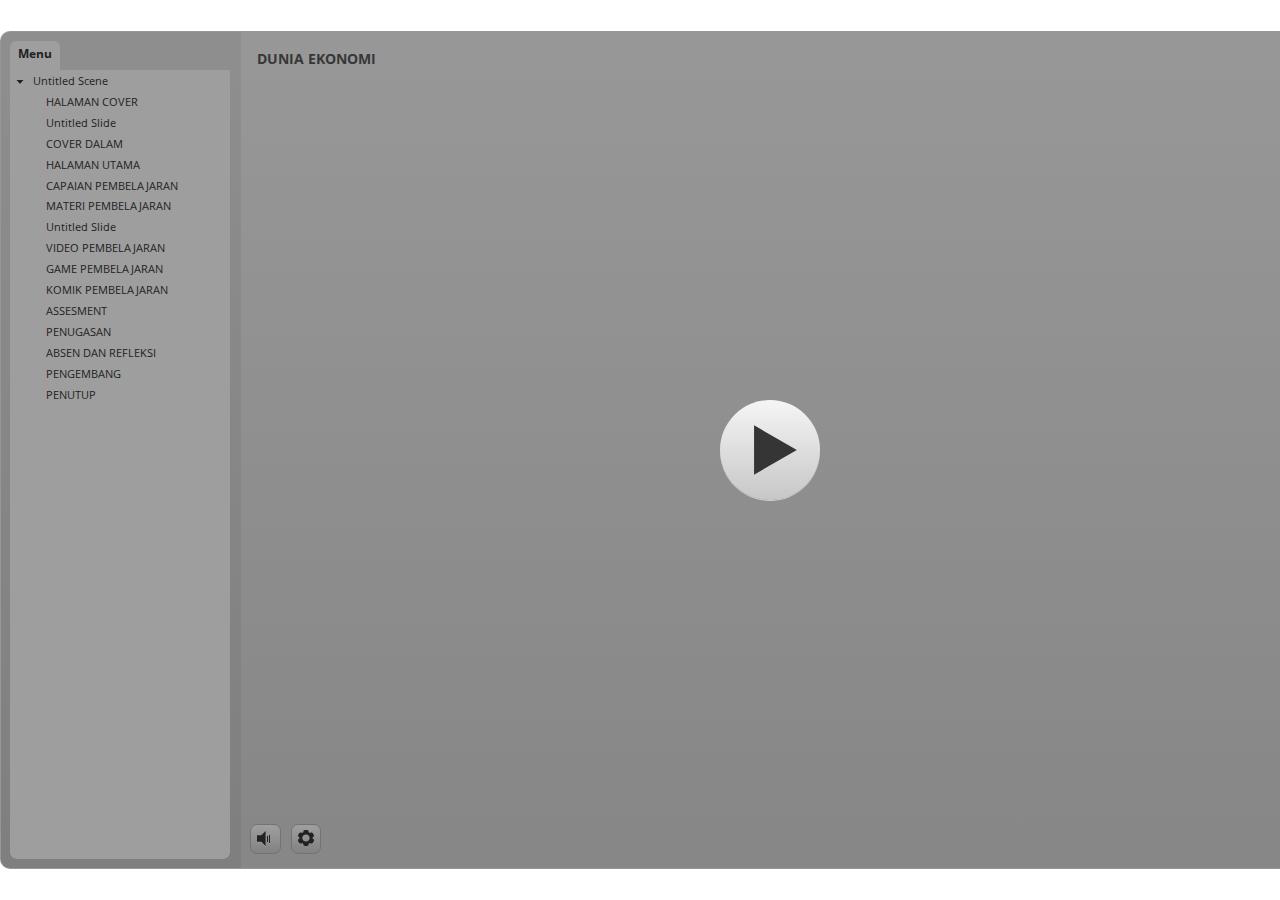
<file: index.html>
﻿<!doctype html>
<html lang="en-US">
<head>
  <meta charset="utf-8">
  <!-- Created using Storyline 3 - http://www.articulate.com  -->
  <!-- version: 3.20.30234.0 -->
  <title>DUNIA EKONOMI</title>
  <meta http-equiv="x-ua-compatible" content="IE=edge"/>
  <meta name="viewport" content="width=device-width,initial-scale=1,user-scalable=no,shrink-to-fit=no,minimal-ui"/>
  <meta name="apple-mobile-web-app-capable" content="yes"/>
  <style>
    html, body { height: 100%; padding: 0; margin: 0 }
    #app { height: 100%; width: 100%; }
  </style>

  <script>
    window.DS = {};
    window.globals = {
      DATA_PATH_BASE: '',
      HAS_FRAME: true,
      HAS_SLIDE: true,

      lmsPresent: false,
      tinCanPresent: false,
      cmi5Present: false,
      aoSupport: false,
      scale: 'noscale',
      captureRc: false,
      browserSize: 'optimal',
      bgColor: '#FFFFFF',
      features: '',
      themeName: 'classic',
      preloaderColor: '#FFFFFF',
      suppressAnalytics: false,
      productChannel: 'perpetual',
      publishSource: 'storyline',
      aid: '',
      cid: '99d97eb4-0e53-4b21-b6d2-5ed781868b0e',
      playerVersion: '3.20.30234.0',
      publishTimestamp: '2024-09-14T23:37:39.7065292Z',
      maxIosVideoElements: 10,
      connectionSettings: { },

      
      parseParams: function(qs) {
        if (window.globals.parsedParams != null) {
          return window.globals.parsedParams;
        }
        qs = (qs || window.location.search.substr(1)).split('+').join(' ');
        var params = {},
            tokens,
            re = /[?&]?([^=]+)=([^&]*)/g;

        while (tokens = re.exec(qs)) {
          params[decodeURIComponent(tokens[1]).trim()] =
            decodeURIComponent(tokens[2]).trim();
        }
        window.globals.parsedParams = params;
        return params;
      }

    };
  </script>
  <script>
    var isIe11 = ('ActiveXObject' in window || window.MSBlobBuilder != null)
      && window.msCrypto != null && !window.ActiveXObject;
    if (isIe11) {
      window.globals.unsupportedBrowser = true;
      document.write(atob('[base64]'));
    }
  </script>
  
  <script>window.THREE = { };</script>
  
</head>
<body style="background: #FFFFFF" class="cs-HTML theme-classic">
  <!-- 360 -->
  <script>!function(){var e,i=/iPhone/i,o=/iPod/i,n=/iPad/i,t=/\biOS-universal(?:.+)Mac\b/i,r=/\bAndroid(?:.+)Mobile\b/i,a=/Android/i,d=/(?:SD4930UR|\bSilk(?:.+)Mobile\b)/i,p=/Silk/i,l=/Windows Phone/i,u=/\bWindows(?:.+)ARM\b/i,b=/BlackBerry/i,s=/BB10/i,c=/Opera Mini/i,f=/\b(CriOS|Chrome)(?:.+)Mobile/i,h=/Mobile(?:.+)Firefox\b/i,v=function(e){return void 0!==e&&"MacIntel"===e.platform&&"number"==typeof e.maxTouchPoints&&e.maxTouchPoints>1&&"undefined"==typeof MSStream};e=function(e){var m={userAgent:"",platform:"",maxTouchPoints:0};e||"undefined"==typeof navigator?"string"==typeof e?m.userAgent=e:e&&e.userAgent&&(m={userAgent:e.userAgent,platform:e.platform,maxTouchPoints:e.maxTouchPoints||0}):m={userAgent:navigator.userAgent,platform:navigator.platform,maxTouchPoints:navigator.maxTouchPoints||0};var g=m.userAgent,y=g.split("[FBAN");void 0!==y[1]&&(g=y[0]),void 0!==(y=g.split("Twitter"))[1]&&(g=y[0]);var A=function(e){return function(i){return i.test(e)}}(g),w={apple:{phone:A(i)&&!A(l),ipod:A(o),tablet:!A(i)&&(A(n)||v(m))&&!A(l),universal:A(t),device:(A(i)||A(o)||A(n)||A(t)||v(m))&&!A(l)},amazon:{phone:A(d),tablet:!A(d)&&A(p),device:A(d)||A(p)},android:{phone:!A(l)&&A(d)||!A(l)&&A(r),tablet:!A(l)&&!A(d)&&!A(r)&&(A(p)||A(a)),device:!A(l)&&(A(d)||A(p)||A(r)||A(a))||A(/\bokhttp\b/i)},windows:{phone:A(l),tablet:A(u),device:A(l)||A(u)},other:{blackberry:A(b),blackberry10:A(s),opera:A(c),firefox:A(h),chrome:A(f),device:A(b)||A(s)||A(c)||A(h)||A(f)},any:!1,phone:!1,tablet:!1};return w.any=w.apple.device||w.android.device||w.windows.device||w.other.device,w.phone=w.apple.phone||w.android.phone||w.windows.phone,w.tablet=w.apple.tablet||w.android.tablet||w.windows.tablet,w}(),"object"==typeof exports&&"undefined"!=typeof module?module.exports=e:"function"==typeof define&&define.amd?define((function(){return e})):this.isMobile=e}();
    window.isMobile.apple.tablet = window.isMobile.apple.tablet ||
      (navigator.platform === 'MacIntel' && navigator.maxTouchPoints > 1);
    window.isMobile.apple.device = window.isMobile.apple.device || window.isMobile.apple.tablet;
    window.isMobile.tablet = window.isMobile.tablet || window.isMobile.apple.tablet;
    window.isMobile.any = window.isMobile.any || window.isMobile.apple.tablet;
  </script>

  <div id="focus-sink" tabindex="-1"></div>

  <div id="preso"></div>
  <script>
    (function() {

      var classTypes = [ 'desktop', 'mobile', 'phone', 'tablet' ];

      var addDeviceClasses = function(prefix, testObj) {
        var curr, i;
        for (i = 0; i < classTypes.length; i++) {
          curr = classTypes[i];
          if (testObj[curr]) {
            document.body.classList.add(prefix + curr);
          }
        }
      };

      var params = window.globals.parseParams(),
          isDevicePreview = params.devicepreview === '1',
          isPhoneOverride = params.deviceType === 'phone' || (isDevicePreview && params.phone == '1'),
          isTabletOverride = (params.deviceType === 'tablet' || isDevicePreview) && !isPhoneOverride,
          isMobileOverride = isPhoneOverride || isTabletOverride;

      var deviceView = {
        desktop: !window.isMobile.any && !isMobileOverride,
        mobile: window.isMobile.any || isMobileOverride,
        phone: isPhoneOverride || (window.isMobile.phone && !isTabletOverride),
        tablet: isTabletOverride || window.isMobile.tablet
      };

      window.globals.deviceView = deviceView;
      window.isMobile.desktop = !window.isMobile.any;
      window.isMobile.mobile = window.isMobile.any;

      addDeviceClasses('view-', deviceView);

    })();
  </script>
  
  <script src='story_content/user.js' type=text/javascript></script>
  <div class="slide-loader"></div>

  <script>
    if (window.globals.deviceView.isMobile) { var doc = document, loader = doc.body.querySelector('.slide-loader'); [ 1, 2, 3 ].forEach(function(n) { var d = doc.createElement('div'); d.style.backgroundColor = window.globals.preloaderColor; d.classList.add('mobile-loader-dot'); d.classList.add('dot' + n); loader.appendChild(d); }); }
  </script>

  <div class="mobile-load-title-overlay" style="display: none">
    <div class="mobile-load-title">DUNIA EKONOMI</div>
  </div>

  <div class="mobile-chrome-warning"></div>

  
<style>
  .warn-connection-dialog {
    display: none;
    background: transparent;
    pointer-events: none;
    position: fixed;
    left: 0;
    top: 0;
    width: 100%;
    height: 100%;
    z-index: 999;
  }

  .warn-connection-content {
    border-radius: 4px;
    background: white;
    border: 1px solid #E7E7E7;
    color: #333333;
    box-shadow: 0 2px 4px rgba(0, 0, 0, 0.25);
    transition: all 150ms ease-out;
    position: absolute;
    white-space: nowrap;
  }

  .view-phone.is-landscape .warn-connection-content {
    left: 23px;
    bottom: 23px;
  }

  .view-tablet.is-landscape .warn-connection-content {
    left: 50%;
    top: 20px;
    transform: translateX(-50%);
  }

  .is-portrait .warn-connection-content {
    transform: translate(-50%, calc(-100% - 15px));
  }

  .warn-connection-content p {
    display: inline-block;
    margin: 0 8px 0 0;
    line-height: 33px;
    font-size: 11px;
  }

  .warn-connection-content svg {
    position: relative;
    vertical-align: middle;
    margin: 0 2px 2px 8px;
  }

  .view-desktop .warn-connection-content {
    left: 1.5em;
    bottom: 1.5em;
  }

  .view-desktop .warn-connection-content p {
    font-size: 1.1em;
  }

  .is-offline .warn-connection-dialog {
    display: block;
  }

  .is-offline .cs-panel * {
    pointer-events: none !important;
  }

  .is-offline .cs-panel {
    pointer-events: all !important;
  }

  .is-offline #nav-controls * {
    pointer-events: none !important;
  }

  .is-offline #nav-controls {
    pointer-events: all !important;
  }
</style>

<div class="warn-connection-dialog">
  <div class="warn-connection-content">
    <svg width="17" height="15" viewBox="0 0 17 15" xmlns="http://www.w3.org/2000/svg">
      <path fill="#8F0000" stroke="white" d="M16.07,12.98 L15.88,12.23 L9.51,1.21 C8.97,0.26,7.6,0.26,7.06,1.21 L0.69,12.23 C0.15,13.16,0.81,14.36,1.91,14.36 H14.65 C15.47,14.36,16.05,13.7,16.07,12.98 Z"/>
      <path fill="white" stroke="white" d="M8.58,5.5 C8.35,5.28,8.5,5.35,8.21,5.32 C8.09,5.35,7.97,5.49,7.96,5.67 C7.97,5.79,7.98,5.92,7.98,6.04 L7.98,6.04 C7.99,6.17,8,6.31,8.01,6.43 L8.01,6.44 C8.03,6.92,8.06,7.41,8.09,7.9 L8.09,7.9 C8.12,8.39,8.14,8.88,8.17,9.37 C8.17,9.39,8.18,9.42,8.2,9.44 C8.23,9.46,8.25,9.47,8.28,9.47 C8.31,9.47,8.34,9.46,8.35,9.44 C8.37,9.43,8.38,9.4,8.39,9.35 L8.39,9.34 C8.39,9.24,8.4,9.15,8.4,9.05 L8.4,9.05 C8.41,8.96,8.41,8.86,8.42,8.75 C8.43,8.44,8.45,8.12,8.47,7.81 L8.47,7.81 C8.49,7.49,8.51,7.18,8.53,6.87 C8.55,6.46,8.56,6.05,8.59,5.64 L8.6,5.62 C8.6,5.57,8.59,5.53,8.58,5.5 L8.21,5.32 Z"/>
      <circle fill="white" stroke="white" cx="8.3" cy="11.35" r="0.3"/>
    </svg>
    <p>You are offline. Trying to reconnect...</p>
  </div>
</div>

<script>
  (function() {
    window.DS.connection = {
      warningShown: false,
      assets: {},
      loadingAssetGroup: false,
      retryDelay: 500
    };

    // @TODO this is POC code and can be cleaned up a bit more if we move forward
    // with the feature



    // The `window.globals.features` variable must be set in `webpack.dev.config` when testing locally - it is not enough
    // to have it in the data - but it must be set there as well.
    var useConnectionMessages = window.AbortController != null &&
      window.location.protocol != 'file:' &&
      window.globals.features.indexOf('ConnectionMessages') != -1;

    window.DS.connection.useConnectionMessages = useConnectionMessages

    var assetCount = 0;
    var checkLoadedId;
    var connectionSettings = window.globals.connectionSettings;

    if (useConnectionMessages && connectionSettings != null) {
      var contentEl = document.querySelector('.warn-connection-content');
      var messageEl = contentEl.querySelector('p')

      if (connectionSettings.useDarkTheme) {
        contentEl.style.borderColor = '#BABBBA';
        contentEl.style.backgroundColor = '#282828';
        contentEl.style.color = '#FFFFFF';
      }

      if (connectionSettings.message != null) {
        messageEl.textContent = window.decodeURIComponent(connectionSettings.message);
      }
    }

    function checkAssetsReady() {
      for (var i in DS.connection.assets) {
        if (!DS.connection.assets[i].success) {
          return false;
        }
      }
      return true;
    }

    function stopAssetGroup() {
      if (!useConnectionMessages) { return; }

      assetCount = 0;

      DS.connection.oldAssetGroup = DS.connection.assets;
      DS.connection.assets = {};
      DS.connection.loadingAssetGroup = false;
      clearInterval(checkLoadedId);
    }

    function startAssetGroup() {
      if (!useConnectionMessages) { return; }
      var ticks = 0;
      clearInterval(checkLoadedId);
      checkLoadedId = setInterval(function() {
        var loaded = 0;
        if (assetCount === 0 && loaded === 0) {
          clearInterval(checkLoadedId);
          return;
        }

        for (var i in DS.connection.assets) {
          if (DS.connection.assets[i].success) {
            loaded++;
          }
        }

        if (assetCount === loaded && checkAssetsReady()) {
          for (var i in DS.connection.assets) {
            if (DS.connection.assets[i].action) {
              DS.connection.assets[i].action();
            }
          }
          hideWarning();
          stopAssetGroup();
        }
      }, 100)
    }

    function requiredAsset(url, action, retry, type) {
      if (!useConnectionMessages) { return; }
      if (DS.connection.assets[url]) { return; }

      DS.connection.assets[url] = {
        success: false, action: action, retry: retry, type: type
      };
      assetCount = Object.keys(DS.connection.assets).length;
      if (!DS.connection.loadingAssetGroup) {
        startAssetGroup();
      }
      DS.connection.loadingAssetGroup = true;
    }

    function assetLoaded(url) {
      if (!useConnectionMessages) { return; }
      if (DS.connection.assets[url]) {
        DS.connection.assets[url].success = true;
      }
    }

    function assetFailed(url) {
      if (!useConnectionMessages) { return; }
      if (!DS.connection.assets[url]) {
        if (/\.js$/.test(url)) {
          setTimeout(function() {
            if (DS.connection.lastSlideLoaded != null) {
              DS.connection.lastSlideLoaded();
            }
          }, DS.connection.retryDelay);
        }
        return;
      }
      if (!DS.connection.warningShown) { showWarning(); }
      if (DS.connection.assets[url].retry) {
        setTimeout(function() {
          if (!DS.connection.assets[url].success) {
            DS.connection.assets[url].retry()
          }
        }, DS.connection.retryDelay);
      }
    }

    function hideWarning() {
      document.body.classList.remove('is-offline');
      DS.connection.warningShown = false;
    }
    DS.connection.hideWarning = hideWarning

    function showWarning(btn) {
      document.body.classList.add('is-offline')
      DS.connection.warningShown = true;
      updateWarningPosition();
    }

    function updateWarningPosition() {
      if (!DS.connection.warningShown) {
        return;
      }

      var isPortrait = document.body.classList.contains('is-portrait');
      var warningEl = document.querySelector('.warn-connection-content');

      if (isPortrait) {
        var slide = document.querySelector('.primary-slide');
        var slideRect = slide.getBoundingClientRect();

        warningEl.style.top = `${slideRect.top}px`
        warningEl.style.left = `${slideRect.left + slideRect.width / 2}px`
      } else {
        warningEl.style.top = null;
        warningEl.style.left = null;
      }

      window.requestAnimationFrame(updateWarningPosition);
    }

    // these will all be noops if the feature flag isn't set in
    // the data and `window.globals.features`
    DS.connection.requiredAsset = requiredAsset;
    DS.connection.assetLoaded = assetLoaded;
    DS.connection.assetFailed = assetFailed;
    DS.connection.stopAssetGroup = stopAssetGroup;
    DS.connection.startAssetGroup = startAssetGroup;
  })();
</script>


  <script>
    
    if (window.autoSpider && window.vInterfaceObject) {
      document.querySelector('.mobile-load-title-overlay').style.display = 'none';
    }
  </script>

  

  <link rel="stylesheet" href="html5/data/css/output.min.css" data-noprefix/>
</body>
<script src="html5/lib/scripts/bootstrapper.min.js"></script>
</html>
</file>
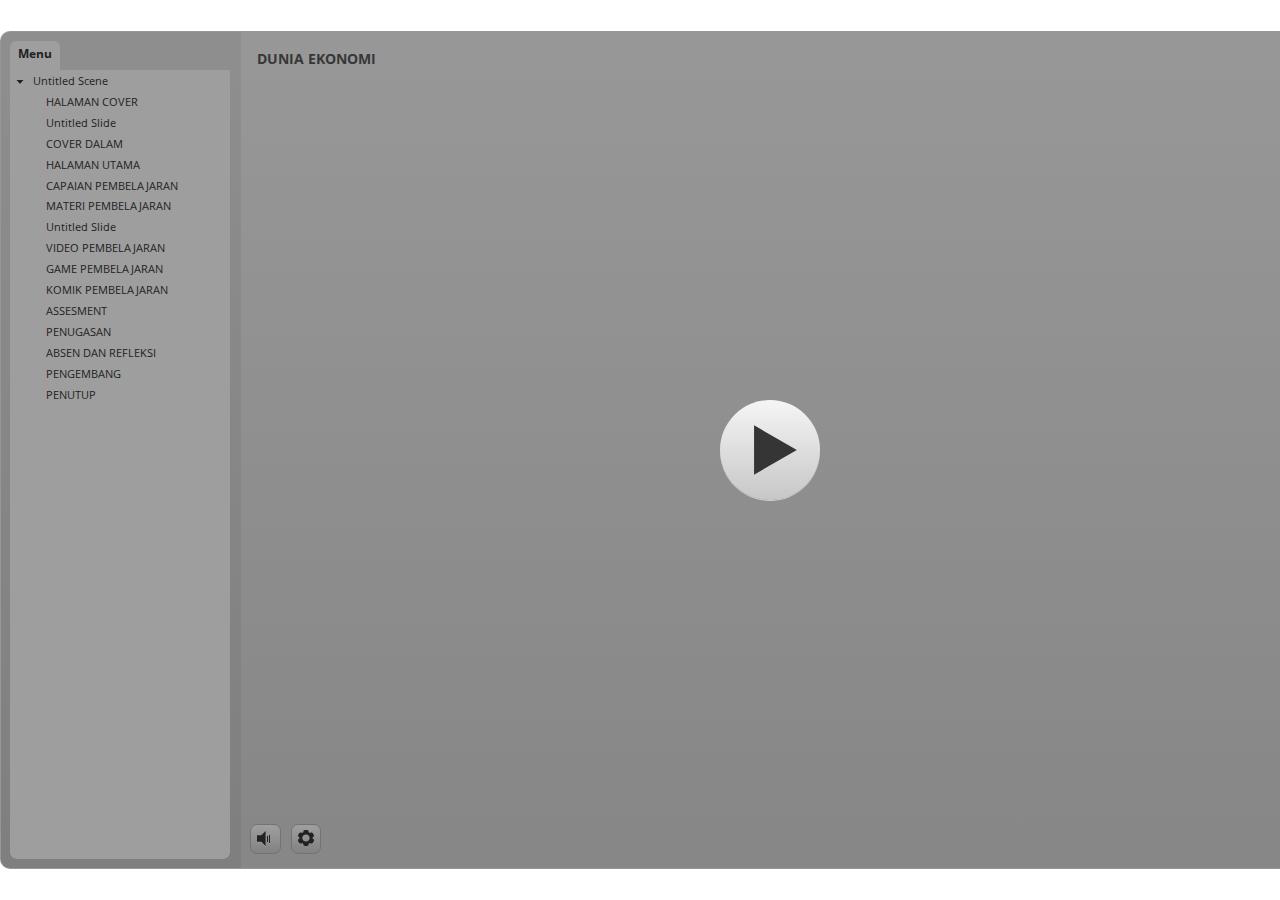
<file: story.html>
﻿<!doctype html>
<html lang="en-US">
<head>
  <meta charset="utf-8">
  <!-- Created using Storyline 3 - http://www.articulate.com  -->
  <!-- version: 3.20.30234.0 -->
  <title>DUNIA EKONOMI</title>
  <meta http-equiv="x-ua-compatible" content="IE=edge"/>
  <meta name="viewport" content="width=device-width,initial-scale=1,user-scalable=no,shrink-to-fit=no,minimal-ui"/>
  <meta name="apple-mobile-web-app-capable" content="yes"/>
  <style>
    html, body { height: 100%; padding: 0; margin: 0 }
    #app { height: 100%; width: 100%; }
  </style>

  <script>
    window.DS = {};
    window.globals = {
      DATA_PATH_BASE: '',
      HAS_FRAME: true,
      HAS_SLIDE: true,

      lmsPresent: false,
      tinCanPresent: false,
      cmi5Present: false,
      aoSupport: false,
      scale: 'noscale',
      captureRc: false,
      browserSize: 'optimal',
      bgColor: '#FFFFFF',
      features: '',
      themeName: 'classic',
      preloaderColor: '#FFFFFF',
      suppressAnalytics: false,
      productChannel: 'perpetual',
      publishSource: 'storyline',
      aid: '',
      cid: '99d97eb4-0e53-4b21-b6d2-5ed781868b0e',
      playerVersion: '3.20.30234.0',
      publishTimestamp: '2024-09-14T23:14:20.9367016Z',
      maxIosVideoElements: 10,
      connectionSettings: { },

      
      parseParams: function(qs) {
        if (window.globals.parsedParams != null) {
          return window.globals.parsedParams;
        }
        qs = (qs || window.location.search.substr(1)).split('+').join(' ');
        var params = {},
            tokens,
            re = /[?&]?([^=]+)=([^&]*)/g;

        while (tokens = re.exec(qs)) {
          params[decodeURIComponent(tokens[1]).trim()] =
            decodeURIComponent(tokens[2]).trim();
        }
        window.globals.parsedParams = params;
        return params;
      }

    };
  </script>
  <script>
    var isIe11 = ('ActiveXObject' in window || window.MSBlobBuilder != null)
      && window.msCrypto != null && !window.ActiveXObject;
    if (isIe11) {
      window.globals.unsupportedBrowser = true;
      document.write(atob('[base64]'));
    }
  </script>
  
  <script>window.THREE = { };</script>
  
</head>
<body style="background: #FFFFFF" class="cs-HTML theme-classic">
  <!-- 360 -->
  <script>!function(){var e,i=/iPhone/i,o=/iPod/i,n=/iPad/i,t=/\biOS-universal(?:.+)Mac\b/i,r=/\bAndroid(?:.+)Mobile\b/i,a=/Android/i,d=/(?:SD4930UR|\bSilk(?:.+)Mobile\b)/i,p=/Silk/i,l=/Windows Phone/i,u=/\bWindows(?:.+)ARM\b/i,b=/BlackBerry/i,s=/BB10/i,c=/Opera Mini/i,f=/\b(CriOS|Chrome)(?:.+)Mobile/i,h=/Mobile(?:.+)Firefox\b/i,v=function(e){return void 0!==e&&"MacIntel"===e.platform&&"number"==typeof e.maxTouchPoints&&e.maxTouchPoints>1&&"undefined"==typeof MSStream};e=function(e){var m={userAgent:"",platform:"",maxTouchPoints:0};e||"undefined"==typeof navigator?"string"==typeof e?m.userAgent=e:e&&e.userAgent&&(m={userAgent:e.userAgent,platform:e.platform,maxTouchPoints:e.maxTouchPoints||0}):m={userAgent:navigator.userAgent,platform:navigator.platform,maxTouchPoints:navigator.maxTouchPoints||0};var g=m.userAgent,y=g.split("[FBAN");void 0!==y[1]&&(g=y[0]),void 0!==(y=g.split("Twitter"))[1]&&(g=y[0]);var A=function(e){return function(i){return i.test(e)}}(g),w={apple:{phone:A(i)&&!A(l),ipod:A(o),tablet:!A(i)&&(A(n)||v(m))&&!A(l),universal:A(t),device:(A(i)||A(o)||A(n)||A(t)||v(m))&&!A(l)},amazon:{phone:A(d),tablet:!A(d)&&A(p),device:A(d)||A(p)},android:{phone:!A(l)&&A(d)||!A(l)&&A(r),tablet:!A(l)&&!A(d)&&!A(r)&&(A(p)||A(a)),device:!A(l)&&(A(d)||A(p)||A(r)||A(a))||A(/\bokhttp\b/i)},windows:{phone:A(l),tablet:A(u),device:A(l)||A(u)},other:{blackberry:A(b),blackberry10:A(s),opera:A(c),firefox:A(h),chrome:A(f),device:A(b)||A(s)||A(c)||A(h)||A(f)},any:!1,phone:!1,tablet:!1};return w.any=w.apple.device||w.android.device||w.windows.device||w.other.device,w.phone=w.apple.phone||w.android.phone||w.windows.phone,w.tablet=w.apple.tablet||w.android.tablet||w.windows.tablet,w}(),"object"==typeof exports&&"undefined"!=typeof module?module.exports=e:"function"==typeof define&&define.amd?define((function(){return e})):this.isMobile=e}();
    window.isMobile.apple.tablet = window.isMobile.apple.tablet ||
      (navigator.platform === 'MacIntel' && navigator.maxTouchPoints > 1);
    window.isMobile.apple.device = window.isMobile.apple.device || window.isMobile.apple.tablet;
    window.isMobile.tablet = window.isMobile.tablet || window.isMobile.apple.tablet;
    window.isMobile.any = window.isMobile.any || window.isMobile.apple.tablet;
  </script>

  <div id="focus-sink" tabindex="-1"></div>

  <div id="preso"></div>
  <script>
    (function() {

      var classTypes = [ 'desktop', 'mobile', 'phone', 'tablet' ];

      var addDeviceClasses = function(prefix, testObj) {
        var curr, i;
        for (i = 0; i < classTypes.length; i++) {
          curr = classTypes[i];
          if (testObj[curr]) {
            document.body.classList.add(prefix + curr);
          }
        }
      };

      var params = window.globals.parseParams(),
          isDevicePreview = params.devicepreview === '1',
          isPhoneOverride = params.deviceType === 'phone' || (isDevicePreview && params.phone == '1'),
          isTabletOverride = (params.deviceType === 'tablet' || isDevicePreview) && !isPhoneOverride,
          isMobileOverride = isPhoneOverride || isTabletOverride;

      var deviceView = {
        desktop: !window.isMobile.any && !isMobileOverride,
        mobile: window.isMobile.any || isMobileOverride,
        phone: isPhoneOverride || (window.isMobile.phone && !isTabletOverride),
        tablet: isTabletOverride || window.isMobile.tablet
      };

      window.globals.deviceView = deviceView;
      window.isMobile.desktop = !window.isMobile.any;
      window.isMobile.mobile = window.isMobile.any;

      addDeviceClasses('view-', deviceView);

    })();
  </script>
  
  <script src='story_content/user.js' type=text/javascript></script>
  <div class="slide-loader"></div>

  <script>
    if (window.globals.deviceView.isMobile) { var doc = document, loader = doc.body.querySelector('.slide-loader'); [ 1, 2, 3 ].forEach(function(n) { var d = doc.createElement('div'); d.style.backgroundColor = window.globals.preloaderColor; d.classList.add('mobile-loader-dot'); d.classList.add('dot' + n); loader.appendChild(d); }); }
  </script>

  <div class="mobile-load-title-overlay" style="display: none">
    <div class="mobile-load-title">DUNIA EKONOMI</div>
  </div>

  <div class="mobile-chrome-warning"></div>

  
<style>
  .warn-connection-dialog {
    display: none;
    background: transparent;
    pointer-events: none;
    position: fixed;
    left: 0;
    top: 0;
    width: 100%;
    height: 100%;
    z-index: 999;
  }

  .warn-connection-content {
    border-radius: 4px;
    background: white;
    border: 1px solid #E7E7E7;
    color: #333333;
    box-shadow: 0 2px 4px rgba(0, 0, 0, 0.25);
    transition: all 150ms ease-out;
    position: absolute;
    white-space: nowrap;
  }

  .view-phone.is-landscape .warn-connection-content {
    left: 23px;
    bottom: 23px;
  }

  .view-tablet.is-landscape .warn-connection-content {
    left: 50%;
    top: 20px;
    transform: translateX(-50%);
  }

  .is-portrait .warn-connection-content {
    transform: translate(-50%, calc(-100% - 15px));
  }

  .warn-connection-content p {
    display: inline-block;
    margin: 0 8px 0 0;
    line-height: 33px;
    font-size: 11px;
  }

  .warn-connection-content svg {
    position: relative;
    vertical-align: middle;
    margin: 0 2px 2px 8px;
  }

  .view-desktop .warn-connection-content {
    left: 1.5em;
    bottom: 1.5em;
  }

  .view-desktop .warn-connection-content p {
    font-size: 1.1em;
  }

  .is-offline .warn-connection-dialog {
    display: block;
  }

  .is-offline .cs-panel * {
    pointer-events: none !important;
  }

  .is-offline .cs-panel {
    pointer-events: all !important;
  }

  .is-offline #nav-controls * {
    pointer-events: none !important;
  }

  .is-offline #nav-controls {
    pointer-events: all !important;
  }
</style>

<div class="warn-connection-dialog">
  <div class="warn-connection-content">
    <svg width="17" height="15" viewBox="0 0 17 15" xmlns="http://www.w3.org/2000/svg">
      <path fill="#8F0000" stroke="white" d="M16.07,12.98 L15.88,12.23 L9.51,1.21 C8.97,0.26,7.6,0.26,7.06,1.21 L0.69,12.23 C0.15,13.16,0.81,14.36,1.91,14.36 H14.65 C15.47,14.36,16.05,13.7,16.07,12.98 Z"/>
      <path fill="white" stroke="white" d="M8.58,5.5 C8.35,5.28,8.5,5.35,8.21,5.32 C8.09,5.35,7.97,5.49,7.96,5.67 C7.97,5.79,7.98,5.92,7.98,6.04 L7.98,6.04 C7.99,6.17,8,6.31,8.01,6.43 L8.01,6.44 C8.03,6.92,8.06,7.41,8.09,7.9 L8.09,7.9 C8.12,8.39,8.14,8.88,8.17,9.37 C8.17,9.39,8.18,9.42,8.2,9.44 C8.23,9.46,8.25,9.47,8.28,9.47 C8.31,9.47,8.34,9.46,8.35,9.44 C8.37,9.43,8.38,9.4,8.39,9.35 L8.39,9.34 C8.39,9.24,8.4,9.15,8.4,9.05 L8.4,9.05 C8.41,8.96,8.41,8.86,8.42,8.75 C8.43,8.44,8.45,8.12,8.47,7.81 L8.47,7.81 C8.49,7.49,8.51,7.18,8.53,6.87 C8.55,6.46,8.56,6.05,8.59,5.64 L8.6,5.62 C8.6,5.57,8.59,5.53,8.58,5.5 L8.21,5.32 Z"/>
      <circle fill="white" stroke="white" cx="8.3" cy="11.35" r="0.3"/>
    </svg>
    <p>You are offline. Trying to reconnect...</p>
  </div>
</div>

<script>
  (function() {
    window.DS.connection = {
      warningShown: false,
      assets: {},
      loadingAssetGroup: false,
      retryDelay: 500
    };

    // @TODO this is POC code and can be cleaned up a bit more if we move forward
    // with the feature



    // The `window.globals.features` variable must be set in `webpack.dev.config` when testing locally - it is not enough
    // to have it in the data - but it must be set there as well.
    var useConnectionMessages = window.AbortController != null &&
      window.location.protocol != 'file:' &&
      window.globals.features.indexOf('ConnectionMessages') != -1;

    window.DS.connection.useConnectionMessages = useConnectionMessages

    var assetCount = 0;
    var checkLoadedId;
    var connectionSettings = window.globals.connectionSettings;

    if (useConnectionMessages && connectionSettings != null) {
      var contentEl = document.querySelector('.warn-connection-content');
      var messageEl = contentEl.querySelector('p')

      if (connectionSettings.useDarkTheme) {
        contentEl.style.borderColor = '#BABBBA';
        contentEl.style.backgroundColor = '#282828';
        contentEl.style.color = '#FFFFFF';
      }

      if (connectionSettings.message != null) {
        messageEl.textContent = window.decodeURIComponent(connectionSettings.message);
      }
    }

    function checkAssetsReady() {
      for (var i in DS.connection.assets) {
        if (!DS.connection.assets[i].success) {
          return false;
        }
      }
      return true;
    }

    function stopAssetGroup() {
      if (!useConnectionMessages) { return; }

      assetCount = 0;

      DS.connection.oldAssetGroup = DS.connection.assets;
      DS.connection.assets = {};
      DS.connection.loadingAssetGroup = false;
      clearInterval(checkLoadedId);
    }

    function startAssetGroup() {
      if (!useConnectionMessages) { return; }
      var ticks = 0;
      clearInterval(checkLoadedId);
      checkLoadedId = setInterval(function() {
        var loaded = 0;
        if (assetCount === 0 && loaded === 0) {
          clearInterval(checkLoadedId);
          return;
        }

        for (var i in DS.connection.assets) {
          if (DS.connection.assets[i].success) {
            loaded++;
          }
        }

        if (assetCount === loaded && checkAssetsReady()) {
          for (var i in DS.connection.assets) {
            if (DS.connection.assets[i].action) {
              DS.connection.assets[i].action();
            }
          }
          hideWarning();
          stopAssetGroup();
        }
      }, 100)
    }

    function requiredAsset(url, action, retry, type) {
      if (!useConnectionMessages) { return; }
      if (DS.connection.assets[url]) { return; }

      DS.connection.assets[url] = {
        success: false, action: action, retry: retry, type: type
      };
      assetCount = Object.keys(DS.connection.assets).length;
      if (!DS.connection.loadingAssetGroup) {
        startAssetGroup();
      }
      DS.connection.loadingAssetGroup = true;
    }

    function assetLoaded(url) {
      if (!useConnectionMessages) { return; }
      if (DS.connection.assets[url]) {
        DS.connection.assets[url].success = true;
      }
    }

    function assetFailed(url) {
      if (!useConnectionMessages) { return; }
      if (!DS.connection.assets[url]) {
        if (/\.js$/.test(url)) {
          setTimeout(function() {
            if (DS.connection.lastSlideLoaded != null) {
              DS.connection.lastSlideLoaded();
            }
          }, DS.connection.retryDelay);
        }
        return;
      }
      if (!DS.connection.warningShown) { showWarning(); }
      if (DS.connection.assets[url].retry) {
        setTimeout(function() {
          if (!DS.connection.assets[url].success) {
            DS.connection.assets[url].retry()
          }
        }, DS.connection.retryDelay);
      }
    }

    function hideWarning() {
      document.body.classList.remove('is-offline');
      DS.connection.warningShown = false;
    }
    DS.connection.hideWarning = hideWarning

    function showWarning(btn) {
      document.body.classList.add('is-offline')
      DS.connection.warningShown = true;
      updateWarningPosition();
    }

    function updateWarningPosition() {
      if (!DS.connection.warningShown) {
        return;
      }

      var isPortrait = document.body.classList.contains('is-portrait');
      var warningEl = document.querySelector('.warn-connection-content');

      if (isPortrait) {
        var slide = document.querySelector('.primary-slide');
        var slideRect = slide.getBoundingClientRect();

        warningEl.style.top = `${slideRect.top}px`
        warningEl.style.left = `${slideRect.left + slideRect.width / 2}px`
      } else {
        warningEl.style.top = null;
        warningEl.style.left = null;
      }

      window.requestAnimationFrame(updateWarningPosition);
    }

    // these will all be noops if the feature flag isn't set in
    // the data and `window.globals.features`
    DS.connection.requiredAsset = requiredAsset;
    DS.connection.assetLoaded = assetLoaded;
    DS.connection.assetFailed = assetFailed;
    DS.connection.stopAssetGroup = stopAssetGroup;
    DS.connection.startAssetGroup = startAssetGroup;
  })();
</script>


  <script>
    
    if (window.autoSpider && window.vInterfaceObject) {
      document.querySelector('.mobile-load-title-overlay').style.display = 'none';
    }
  </script>

  

  <link rel="stylesheet" href="html5/data/css/output.min.css" data-noprefix/>
</body>
<script src="html5/lib/scripts/bootstrapper.min.js"></script>
</html>
</file>
<file: html5/data/css/output.min.css>
@font-face {
  font-family: 'Open SansBold CharsBoldD89813AB';
  src: url('[data-uri]');
  font-style: normal;
  font-weight: normal;
}
@font-face {
  font-family: 'Open Sans Charset1_ 6B521DAE437';
  src: url('[data-uri]');
  font-style: normal;
  font-weight: normal;
}
@font-face {
  font-family: 'Open Sans Charset0_v9TY33EDE6F2';
  src: url('[data-uri]');
  font-style: normal;
  font-weight: normal;
}
@font-face {
  font-family: 'Franklin Gothic Demi Co6E842A20';
  src: url('[data-uri]');
  font-style: normal;
  font-weight: normal;
}
@font-face {
  font-family: 'Franklin Gothic DemBold1C43E450';
  src: url('[data-uri]');
  font-style: normal;
  font-weight: normal;
}
@font-face {
  font-family: 'Open SansBold CharsBoldE47A47C6';
  src: url('[data-uri]');
  font-style: normal;
  font-weight: normal;
}
.cs-npnxnanbnsnfns00001100101 .cs-infopanel  {
  box-shadow: 0 1px 0 rgba(184, 184, 184, 1);
  background: rgba(255, 255, 255, 1);
}
.cs-npnxnanbnsnfns00001100101 .cs-infopanel .cs-link {
  color: rgba(124, 34, 128, 1);
}
.cs-npnxnanbnsnfns00001100101 .cs-infopanel .cs-link:hover {
  color: rgba(0, 0, 238, 1);
}
.cs-npnxnanbnsnfns00001100101 .cs-infopanel .cs-name {
  color: rgba(68, 68, 68, 1);
}
.cs-npnxnanbnsnfns00001100101 .cs-infopanel .cs-title {
  color: rgba(153, 153, 153, 1);
}
.cs-npnxnanbnsnfns00001100101 .cs-infopanelpopup  {
  box-shadow: 0 1px 0 rgba(184, 184, 184, 1);
  background: linear-gradient(180deg, rgba(233, 233, 233, 1) 0%, rgba(207, 207, 207, 1) 100%);
}
.cs-npnxnanbnsnfns00001100101 .cs-infopanelpopup .cs-link {
  color: rgba(124, 34, 128, 1);
}
.cs-npnxnanbnsnfns00001100101 .cs-infopanelpopup .cs-link:hover {
  color: rgba(0, 0, 238, 1);
}
.cs-npnxnanbnsnfns00001100101 .cs-infopanelpopup .cs-name {
  color: rgba(68, 68, 68, 1);
}
.cs-npnxnanbnsnfns00001100101 .cs-infopanelpopup .cs-bio {
  color: rgba(153, 153, 153, 1);
}
.cs-npnxnanbnsnfns00001100101 .cs-timer  {
  color: rgba(85, 85, 85, 1);
}
.cs-npnxnanbnsnfns00001100101 .cs-duration stop:first-child {
  stop-color: rgba(0, 215, 255, 1);
}
.cs-npnxnanbnsnfns00001100101 .cs-duration stop:last-child {
  stop-color: rgba(0, 171, 255, 1);
}
.cs-npnxnanbnsnfns00001100101 .cs-elapsed stop:first-child {
  stop-color: rgba(254, 227, 71, 1);
}
.cs-npnxnanbnsnfns00001100101 .cs-elapsed stop:last-child {
  stop-color: rgba(252, 204, 42, 1);
}
.cs-npnxnanbnsnfns00001100101 .cs-timer .cs-pie .cs-innerstroke {
  stroke: rgba(199, 199, 199, 1);
}
.cs-npnxnanbnsnfns00001100101 .cs-timer .cs-pie .cs-innerborder {
  stroke: rgba(255, 255, 255, 1);
}
.cs-npnxnanbnsnfns00001100101 .cs-window  {
  box-shadow: 0 8px 5px rgba(0, 0, 0, 0.2);
  border-color: rgba(234, 234, 234, 1);
  background: rgba(243, 243, 243, 1);
  color: rgba(85, 85, 85, 1);
}
.cs-npnxnanbnsnfns00001100101 .cs-window .cs-diva {
  border-color: rgba(247, 247, 247, 1);
}
.cs-npnxnanbnsnfns00001100101 .cs-window .cs-divb {
  border-color: rgba(211, 211, 211, 1);
}
.cs-npnxnanbnsnfns00001100101 .cs-editor .cs-editor-slide {
  color: rgba(85, 85, 85, 1);
}
.cs-npnxnanbnsnfns00001100101 .cs-editor .cs-editor-html {
  color: rgba(68, 68, 68, 1);
}
.cs-npnxnanbnsnfns00001100101 .cs-editor .cs-editor-button {
  text-shadow: 0 1px 0 rgba(240, 240, 240, 1);
  color: rgba(53, 53, 53, 1);
  border-color: rgba(177, 177, 177, 1);
  background: linear-gradient(180deg, rgba(245, 245, 245, 1) 0%, rgba(199, 199, 199, 1) 100%);
}
.cs-npnxnanbnsnfns00001100101 .cs-editor .cs-editor-button:hover {
  background: linear-gradient(180deg, rgba(242, 242, 242, 1) 0%, rgba(175, 175, 175, 1) 100%);
}
.cs-npnxnanbnsnfns00001100101 .cs-editor .cs-editor-button:active {
  background: linear-gradient(180deg, rgba(199, 199, 199, 1) 0%, rgba(244, 244, 244, 1) 100%);
}
.cs-npnxnanbnsnfns00001100101 .cs-listitem  {
  color: rgba(53, 53, 53, 1);
  border-color: rgba(223, 223, 223, 1);
}
.cs-npnxnanbnsnfns00001100101 .cs-listitem.cs-viewed {
  color: rgba(144, 144, 144, 1);
}
.cs-npnxnanbnsnfns00001100101 .cs-listitem.cs-selected {
  color: rgba(53, 53, 53, 1);
  background: rgba(192, 226, 241, 1);
}
.cs-npnxnanbnsnfns00001100101 .cs-listitem.cs-selected:hover {
  background: rgba(192, 226, 241, 1);
}
.cs-npnxnanbnsnfns00001100101 .cs-listitem.cs-selected.hover {
  background: rgba(192, 226, 241, 1);
}
.cs-npnxnanbnsnfns00001100101 .cs-listitem.cs-selected:focus {
  background: rgba(192, 226, 241, 1);
}
.cs-npnxnanbnsnfns00001100101 .cs-listitem .cs-icon-carrot {
  fill: rgba(53, 53, 53, 1);
}
.cs-npnxnanbnsnfns00001100101 .cs-listitem .cs-icon-carrot .cs-shadow {
  fill: rgba(255, 255, 255, 1);
}
.cs-npnxnanbnsnfns00001100101 .cs-listitem:hover {
  background: rgba(230, 230, 230, 1);
}
.cs-npnxnanbnsnfns00001100101 .cs-listitem.hover {
  background: rgba(230, 230, 230, 1);
}
.cs-npnxnanbnsnfns00001100101 .cs-listitem:focus {
  background: rgba(230, 230, 230, 1);
}
.cs-npnxnanbnsnfns00001100101 .cs-glossary  {
  color: rgba(53, 53, 53, 1);
}
.cs-npnxnanbnsnfns00001100101 .cs-glossary .cs-scrolling-panel {
  background: rgba(231, 231, 231, 1);
}
.cs-npnxnanbnsnfns00001100101 .cs-glossary .cs-term.cs-selected .cs-choice-list-trigger {
  color: rgba(53, 53, 53, 1);
  background: rgba(192, 226, 241, 1);
}
.cs-npnxnanbnsnfns00001100101 .cs-glossary .cs-term.cs-selected .cs-choice-list-trigger:focus {
  color: rgba(53, 53, 53, 1);
  background: rgba(192, 226, 241, 1);
}
.cs-npnxnanbnsnfns00001100101 .cs-glossary .cs-term:hover .cs-choice-list-trigger {
  background: rgba(230, 230, 230, 1);
}
.cs-npnxnanbnsnfns00001100101 .cs-glossary .cs-term.hover .cs-choice-list-trigger {
  background: rgba(230, 230, 230, 1);
}
.cs-npnxnanbnsnfns00001100101 .cs-glossary .cs-term .cs-choice-list-trigger:focus {
  background: rgba(230, 230, 230, 1);
}
.cs-npnxnanbnsnfns00001100101 .cs-glossary .cs-diva {
  border-color: rgba(226, 226, 226, 1);
}
.cs-npnxnanbnsnfns00001100101 .cs-glossary .cs-divb {
  border-color: rgba(226, 226, 226, 1);
}
.cs-npnxnanbnsnfns00001100101 .cs-glossary .cs-divc {
  border-color: rgba(250, 250, 250, 1);
}
.cs-npnxnanbnsnfns00001100101 .cs-glossary .cs-heading {
  color: rgba(68, 68, 68, 1);
}
.cs-npnxnanbnsnfns00001100101 .cs-resource .cs-separator {
  border-color: rgba(224, 224, 224, 1);
}
.cs-npnxnanbnsnfns00001100101 .cs-outline  {
  color: rgba(68, 68, 68, 1);
}
.cs-npnxnanbnsnfns00001100101 .cs-outline .cs-diva {
  border-color: rgba(198, 198, 198, 1);
}
.cs-npnxnanbnsnfns00001100101 .cs-outline .cs-divb {
  border-color: rgba(249, 249, 249, 1);
}
.cs-npnxnanbnsnfns00001100101 .cs-outline .cs-divc {
  border-color: rgba(225, 225, 225, 1);
}
.cs-npnxnanbnsnfns00001100101 .cs-outline .cs-search-filter:hover {
  color: rgba(0, 0, 238, 1);
}
.cs-npnxnanbnsnfns00001100101 .cs-outline .cs-search-filter.hover {
  color: rgba(0, 0, 238, 1);
}
.cs-npnxnanbnsnfns00001100101 .cs-transcript  {
  color: rgba(68, 68, 68, 1);
}
.cs-npnxnanbnsnfns00001100101 .cs-transcript .cs-div {
  border-color: rgba(225, 225, 225, 1);
}
.cs-npnxnanbnsnfns00001100101 .cs-tabs:not(.topmenu-item) {
  color: rgba(85, 85, 85, 1);
}
.cs-npnxnanbnsnfns00001100101 .cs-tabs .cs-inner-button:not(.topmenu-item) {
  text-shadow: 0 1px 0 rgba(240, 240, 240, 1);
}
.cs-npnxnanbnsnfns00001100101 .cs-tabs:hover:not(.topmenu-item) {
  color: rgba(51, 51, 51, 1);
}
.cs-npnxnanbnsnfns00001100101 .cs-tabs.cs-selected {
  background: rgba(243, 243, 243, 1);
  color: rgba(51, 51, 51, 1);
}
.cs-npnxnanbnsnfns00001100101 .cs-seekcontrol  {
  background: linear-gradient(180deg, rgba(245, 245, 245, 1) 0%, rgba(199, 199, 199, 1) 100%);
  border-color: rgba(177, 177, 177, 1);
}
.cs-npnxnanbnsnfns00001100101 .cs-seekcontrol .cs-button:hover .cs-icon {
  fill: rgba(85, 85, 85, 1);
}
.cs-npnxnanbnsnfns00001100101 .cs-seekcontrol .cs-button.hover .cs-icon {
  fill: rgba(85, 85, 85, 1);
}
.cs-npnxnanbnsnfns00001100101 .cs-seekcontrol .cs-button .cs-icon-shadow {
  fill: rgba(240, 240, 240, 1);
}
.cs-npnxnanbnsnfns00001100101 .cs-seekcontrol .cs-button .cs-icon {
  fill: rgba(45, 45, 45, 1);
}
.cs-npnxnanbnsnfns00001100101 .cs-seekcontrol .cs-seek .cs-fill {
  background: rgba(255, 255, 255, 1);
}
.cs-npnxnanbnsnfns00001100101 .cs-seekcontrol .cs-seek {
  background: rgba(231, 231, 231, 1);
  border-color: rgba(184, 184, 184, 1);
}
.cs-npnxnanbnsnfns00001100101 .cs-searchinput .cs-input {
  color: rgba(138, 138, 138, 1);
  border-color: rgba(173, 173, 173, 1);
  background: rgba(223, 223, 223, 1);
}
.cs-npnxnanbnsnfns00001100101 .cs-searchinput .cs-input:focus {
  color: rgba(51, 51, 51, 1);
  background: rgba(250, 250, 250, 1);
}
.cs-npnxnanbnsnfns00001100101 .cs-searchinput .cs-input:hover {
  box-shadow: inset 0 0 1px 0 rgba(107, 248, 255, 1);
}
.cs-npnxnanbnsnfns00001100101 .cs-searchinput .cs-input.hover {
  box-shadow: inset 0 0 1px 0 rgba(107, 248, 255, 1);
}
.cs-npnxnanbnsnfns00001100101 .cs-searchinput .cs-button .cs-icon {
  fill: rgba(138, 138, 138, 1);
}
.cs-npnxnanbnsnfns00001100101 .cs-searchinput .cs-button:hover {
  fill: linear-gradient(180deg, rgba(245, 245, 245, 1) 0%, rgba(199, 199, 199, 1) 100%);
}
.cs-npnxnanbnsnfns00001100101 .cs-searchinput .cs-button.hover {
  fill: linear-gradient(180deg, rgba(245, 245, 245, 1) 0%, rgba(199, 199, 199, 1) 100%);
}
.cs-npnxnanbnsnfns00001100101 .cs-menu  {
  box-shadow: 0 1px 0 rgba(184, 184, 184, 1);
  background: rgba(243, 243, 243, 1);
}
.cs-npnxnanbnsnfns00001100101 .cs-topmenu-item.active .cs-tab {
  background: rgba(243, 243, 243, 1);
}
.cs-npnxnanbnsnfns00001100101 .cs-logo  {
  box-shadow: 0 1px 0 rgba(184, 184, 184, 1);
  background: rgba(255, 255, 255, 1);
}
.cs-npnxnanbnsnfns00001100101 .cs-checkbox  {
  color: rgba(68, 68, 68, 1);
}
.cs-npnxnanbnsnfns00001100101 .cs-checkbox:hover {
  border-color: rgba(107, 248, 255, 1);
}
.cs-npnxnanbnsnfns00001100101 .cs-checkbox.hover {
  border-color: rgba(107, 248, 255, 1);
}
.cs-npnxnanbnsnfns00001100101 .cs-checkbox .cs-box {
  color: rgba(255, 255, 255, 1);
  border-color: rgba(184, 184, 184, 1);
}
.cs-npnxnanbnsnfns00001100101 .cs-checkbox .cs-box:checked::after {
  color: rgba(51, 204, 0, 1);
}
.cs-npnxnanbnsnfns00001100101 .cs-checkbox .cs-box.checked.after {
  color: rgba(51, 204, 0, 1);
}
.cs-npnxnanbnsnfns00001100101 .cs-button  {
  text-shadow: 0 1px 0 rgba(240, 240, 240, 1);
  color: rgba(53, 53, 53, 1);
  border-color: rgba(177, 177, 177, 1);
  background: linear-gradient(180deg, rgba(245, 245, 245, 1) 0%, rgba(199, 199, 199, 1) 100%);
  box-shadow: 0 1px 0 rgba(207, 207, 207, 1);
}
.cs-npnxnanbnsnfns00001100101 .cs-button .cs-icon {
  fill: rgba(53, 53, 53, 1);
}
.cs-npnxnanbnsnfns00001100101 .cs-button .cs-icon-shadow {
  fill: rgba(240, 240, 240, 1);
}
.cs-npnxnanbnsnfns00001100101 .cs-button:hover {
  background: linear-gradient(180deg, rgba(242, 242, 242, 1) 0%, rgba(175, 175, 175, 1) 100%);
}
.cs-npnxnanbnsnfns00001100101 .cs-button.hover {
  background: linear-gradient(180deg, rgba(242, 242, 242, 1) 0%, rgba(175, 175, 175, 1) 100%);
}
.cs-npnxnanbnsnfns00001100101 .cs-button:active {
  background: linear-gradient(180deg, rgba(199, 199, 199, 1) 0%, rgba(244, 244, 244, 1) 100%);
}
.cs-npnxnanbnsnfns00001100101 .cs-button.cs-disabled:hover {
  background: linear-gradient(180deg, rgba(245, 245, 245, 1) 0%, rgba(199, 199, 199, 1) 100%);
}
.cs-npnxnanbnsnfns00001100101 .cs-button.cs-disabled.hover {
  background: linear-gradient(180deg, rgba(245, 245, 245, 1) 0%, rgba(199, 199, 199, 1) 100%);
}
.cs-npnxnanbnsnfns00001100101 .cs-button.cs-disabled:active {
  background: linear-gradient(180deg, rgba(245, 245, 245, 1) 0%, rgba(199, 199, 199, 1) 100%);
}
.cs-npnxnanbnsnfns00001100101 .cs-button.cs-volume:hover {
  background: linear-gradient(180deg, rgba(245, 245, 245, 1) 0%, rgba(199, 199, 199, 1) 100%);
}
.cs-npnxnanbnsnfns00001100101 .cs-button.cs-volume.hover {
  background: linear-gradient(180deg, rgba(245, 245, 245, 1) 0%, rgba(199, 199, 199, 1) 100%);
}
.cs-npnxnanbnsnfns00001100101 .cs-button.cs-volume:active {
  background: linear-gradient(180deg, rgba(245, 245, 245, 1) 0%, rgba(199, 199, 199, 1) 100%);
}
.cs-npnxnanbnsnfns00001100101.cs-base  {
  color: rgba(85, 85, 85, 1);
  border-color: rgba(233, 233, 233, 1);
  background: linear-gradient(180deg, rgba(233, 233, 233, 1) 0%, rgba(207, 207, 207, 1) 100%);
}
.cs-npnxnanbnsnfns00001100101.cs-base .cs-separator .cs-diva {
  background: rgba(211, 211, 211, 1);
}
.cs-npnxnanbnsnfns00001100101.cs-base .cs-separator .cs-divb {
  background: rgba(247, 247, 247, 1);
}
.cs-npnxnanbnsnfns00001100101.cs-base .cs-topmenu-item.active .cs-tab {
  border-color: rgba(211, 211, 211, 1);
}
.cs-npnxnanbnsnfns00001100101.cs-base .cs-topmenu-item.active .cs-panel {
  border-color: rgba(211, 211, 211, 1);
}
.cs-npnxnanbnsnfns00001100101.cs-base .cs-left {
  background: linear-gradient(180deg, rgba(219, 219, 219, 1) 0%, rgba(195, 195, 195, 1) 100%);
}
.cs-npnxnanbnsnfns00001100101.cs-base .cs-area-primary .cs-slide-container {
  background: linear-gradient(180deg, rgba(233, 233, 233, 1) 0%, rgba(207, 207, 207, 1) 100%);
}
.cs-npnxnanbnsnfns00001100101 .cs-volume::-moz-range-thumb {
  border-color: rgba(165, 165, 165, 1);
  box-shadow: inset 0 0 1px 0 rgba(212, 212, 212, 1);
  background: rgba(200, 200, 200, 1);
}
.cs-npnxnanbnsnfns00001100101 .cs-volume::-ms-thumb {
  border-color: rgba(165, 165, 165, 1);
  box-shadow: inset 0 0 1px 0 rgba(212, 212, 212, 1);
  background: rgba(200, 200, 200, 1);
}
.cs-npnxnanbnsnfns00001100101 .cs-volume::-webkit-slider-thumb {
  border-color: rgba(165, 165, 165, 1);
  box-shadow: inset 0 0 1px 0 rgba(212, 212, 212, 1);
  background: rgba(200, 200, 200, 1);
}
.cs-npnxnanbnsnfns00001100101 .cs-volume::-moz-range-track {
  border-color: rgba(242, 242, 242, 1);
  background: linear-gradient(180deg, rgba(188, 188, 188, 1) 0%, rgba(188, 188, 188, 1) 50.196%, rgba(195, 195, 195, 1) 100%);
}
.cs-npnxnanbnsnfns00001100101 .cs-volume::-ms-track {
  border-color: rgba(242, 242, 242, 1);
  background: linear-gradient(180deg, rgba(188, 188, 188, 1) 0%, rgba(188, 188, 188, 1) 50.196%, rgba(195, 195, 195, 1) 100%);
}
.cs-npnxnanbnsnfns00001100101 .cs-volume::-webkit-slider-runnable-track {
  border-color: rgba(242, 242, 242, 1);
  background: linear-gradient(180deg, rgba(188, 188, 188, 1) 0%, rgba(188, 188, 188, 1) 50.196%, rgba(195, 195, 195, 1) 100%);
}
body.show-focus .tab-focus-box {
  border-color: rgba(255, 255, 0, 1);
}
.skipnav {
  border-color: rgba(255, 255, 0, 1);
}
.fn-npnxnanbsnfns00001100101 {
  font-family: 'Open SansD6FFC9F9';
  -webkit-font-variant-ligatures: no-common-ligatures;
  font-variant-ligatures: no-common-ligatures;
}
.fn-pxabnsnfns00001100101 {
  font-family: 'Open SansD6FFC9F9';
  -webkit-font-variant-ligatures: no-common-ligatures;
  font-variant-ligatures: no-common-ligatures;
}
.fn-npxnabnsnfns00001100101 {
  font-family: 'Open SansD6FFC9F9';
  -webkit-font-variant-ligatures: no-common-ligatures;
  font-variant-ligatures: no-common-ligatures;
}
.fn-npnxnanbnsnfns00001100101 {
  font-family: 'Open SansD6FFC9F9';
  -webkit-font-variant-ligatures: no-common-ligatures;
  font-variant-ligatures: no-common-ligatures;
}
.fn-pxabnsnfns00001100100 {
  font-family: 'Open SansD6FFC9F9';
  -webkit-font-variant-ligatures: no-common-ligatures;
  font-variant-ligatures: no-common-ligatures;
}
@font-face {
  font-family: 'Open SansD6FFC9F9';
  src: url('[data-uri]');
  font-style: normal;
  font-weight: bold;
}
@font-face {
  font-family: 'Open SansD6FFC9F9';
  src: url('[data-uri]');
  font-style: normal;
  font-weight: normal;
}
.cs-InvalidPromptSlide .cs-6RuSE16trmu-InvalidPromptSlide-btn0 {
  color: rgba(53, 53, 53, 1);
  border-color: rgba(177, 177, 177, 1);
  background: linear-gradient(180deg, rgba(245, 245, 245, 1) 0%, rgba(199, 199, 199, 1) 100%);
  text-shadow: 0 1px 0 rgba(240, 240, 240, 1);
}
.cs-InvalidPromptSlide .cs-6RuSE16trmu-InvalidPromptSlide-btn0 .cs-html {
  color: rgba(68, 68, 68, 1);
}
.cs-InvalidPromptSlide .cs-6RuSE16trmu-InvalidPromptSlide-btn0 .cs-slide {
  border-color: rgba(85, 85, 85, 1);
}
.cs-InvalidPromptSlide .cs-6RuSE16trmu-InvalidPromptSlide-btn0:hover {
  background: linear-gradient(180deg, rgba(242, 242, 242, 1) 0%, rgba(175, 175, 175, 1) 100%);
}
.cs-InvalidPromptSlide .cs-6RuSE16trmu-InvalidPromptSlide-btn0:active {
  background: linear-gradient(180deg, rgba(199, 199, 199, 1) 0%, rgba(244, 244, 244, 1) 100%);
}
.cs-PrintPromptSlide .cs-6RuSE16trmu-PrintPromptSlide-btn0 {
  color: rgba(53, 53, 53, 1);
  border-color: rgba(177, 177, 177, 1);
  background: linear-gradient(180deg, rgba(245, 245, 245, 1) 0%, rgba(199, 199, 199, 1) 100%);
  text-shadow: 0 1px 0 rgba(240, 240, 240, 1);
}
.cs-PrintPromptSlide .cs-6RuSE16trmu-PrintPromptSlide-btn0 .cs-html {
  color: rgba(68, 68, 68, 1);
}
.cs-PrintPromptSlide .cs-6RuSE16trmu-PrintPromptSlide-btn0 .cs-slide {
  border-color: rgba(85, 85, 85, 1);
}
.cs-PrintPromptSlide .cs-6RuSE16trmu-PrintPromptSlide-btn0:hover {
  background: linear-gradient(180deg, rgba(242, 242, 242, 1) 0%, rgba(175, 175, 175, 1) 100%);
}
.cs-PrintPromptSlide .cs-6RuSE16trmu-PrintPromptSlide-btn0:active {
  background: linear-gradient(180deg, rgba(199, 199, 199, 1) 0%, rgba(244, 244, 244, 1) 100%);
}
.cs-ScrollPromptSlide .cs-6RuSE16trmu-ScrollPromptSlide-btn0 {
  color: rgba(53, 53, 53, 1);
  border-color: rgba(177, 177, 177, 1);
  background: linear-gradient(180deg, rgba(245, 245, 245, 1) 0%, rgba(199, 199, 199, 1) 100%);
  text-shadow: 0 1px 0 rgba(240, 240, 240, 1);
}
.cs-ScrollPromptSlide .cs-6RuSE16trmu-ScrollPromptSlide-btn0 .cs-html {
  color: rgba(68, 68, 68, 1);
}
.cs-ScrollPromptSlide .cs-6RuSE16trmu-ScrollPromptSlide-btn0 .cs-slide {
  border-color: rgba(85, 85, 85, 1);
}
.cs-ScrollPromptSlide .cs-6RuSE16trmu-ScrollPromptSlide-btn0:hover {
  background: linear-gradient(180deg, rgba(242, 242, 242, 1) 0%, rgba(175, 175, 175, 1) 100%);
}
.cs-ScrollPromptSlide .cs-6RuSE16trmu-ScrollPromptSlide-btn0:active {
  background: linear-gradient(180deg, rgba(199, 199, 199, 1) 0%, rgba(244, 244, 244, 1) 100%);
}
.cs-ResumePromptSlide .cs-6RuSE16trmu-ResumePromptSlide-btn0 {
  color: rgba(53, 53, 53, 1);
  border-color: rgba(177, 177, 177, 1);
  background: linear-gradient(180deg, rgba(245, 245, 245, 1) 0%, rgba(199, 199, 199, 1) 100%);
  text-shadow: 0 1px 0 rgba(240, 240, 240, 1);
}
.cs-ResumePromptSlide .cs-6RuSE16trmu-ResumePromptSlide-btn0 .cs-html {
  color: rgba(68, 68, 68, 1);
}
.cs-ResumePromptSlide .cs-6RuSE16trmu-ResumePromptSlide-btn0 .cs-slide {
  border-color: rgba(85, 85, 85, 1);
}
.cs-ResumePromptSlide .cs-6RuSE16trmu-ResumePromptSlide-btn0:hover {
  background: linear-gradient(180deg, rgba(242, 242, 242, 1) 0%, rgba(175, 175, 175, 1) 100%);
}
.cs-ResumePromptSlide .cs-6RuSE16trmu-ResumePromptSlide-btn0:active {
  background: linear-gradient(180deg, rgba(199, 199, 199, 1) 0%, rgba(244, 244, 244, 1) 100%);
}
.cs-ResumePromptSlide .cs-6RuSE16trmu-ResumePromptSlide-btn1 {
  color: rgba(53, 53, 53, 1);
  border-color: rgba(177, 177, 177, 1);
  background: linear-gradient(180deg, rgba(245, 245, 245, 1) 0%, rgba(199, 199, 199, 1) 100%);
  text-shadow: 0 1px 0 rgba(240, 240, 240, 1);
}
.cs-ResumePromptSlide .cs-6RuSE16trmu-ResumePromptSlide-btn1 .cs-html {
  color: rgba(68, 68, 68, 1);
}
.cs-ResumePromptSlide .cs-6RuSE16trmu-ResumePromptSlide-btn1 .cs-slide {
  border-color: rgba(85, 85, 85, 1);
}
.cs-ResumePromptSlide .cs-6RuSE16trmu-ResumePromptSlide-btn1:hover {
  background: linear-gradient(180deg, rgba(242, 242, 242, 1) 0%, rgba(175, 175, 175, 1) 100%);
}
.cs-ResumePromptSlide .cs-6RuSE16trmu-ResumePromptSlide-btn1:active {
  background: linear-gradient(180deg, rgba(199, 199, 199, 1) 0%, rgba(244, 244, 244, 1) 100%);
}
.cs-ExternalInterfaceErrorSlide .cs-buttonOK {
  color: rgba(53, 53, 53, 1);
  border-color: rgba(177, 177, 177, 1);
  background: linear-gradient(180deg, rgba(245, 245, 245, 1) 0%, rgba(199, 199, 199, 1) 100%);
  text-shadow: 0 1px 0 rgba(240, 240, 240, 1);
}
.cs-ExternalInterfaceErrorSlide .cs-buttonOK .cs-html {
  color: rgba(68, 68, 68, 1);
}
.cs-ExternalInterfaceErrorSlide .cs-buttonOK .cs-slide {
  border-color: rgba(85, 85, 85, 1);
}
.cs-ExternalInterfaceErrorSlide .cs-buttonOK:hover {
  background: linear-gradient(180deg, rgba(242, 242, 242, 1) 0%, rgba(175, 175, 175, 1) 100%);
}
.cs-ExternalInterfaceErrorSlide .cs-buttonOK:active {
  background: linear-gradient(180deg, rgba(199, 199, 199, 1) 0%, rgba(244, 244, 244, 1) 100%);
}
</file>
